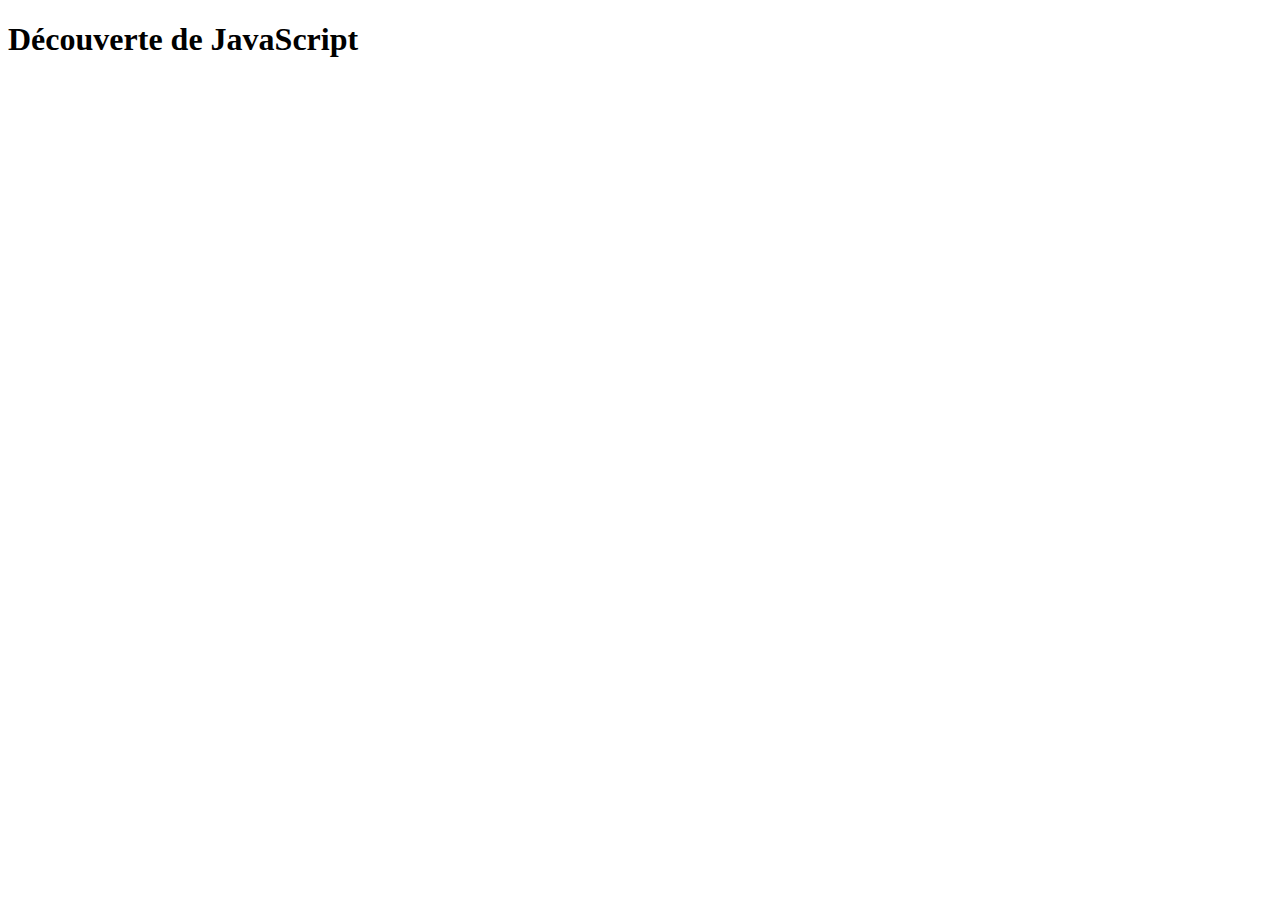
<file: index.html>
<!DOCTYPE html>
<html lang="fr">
<head>
  <meta charset="UTF-8">
  <title>Variables et opérateurs</title>
</head>
<body>
  <h1>Découverte de JavaScript</h1>
  <script src="script.js"></script>
</body>
</html>
</file>
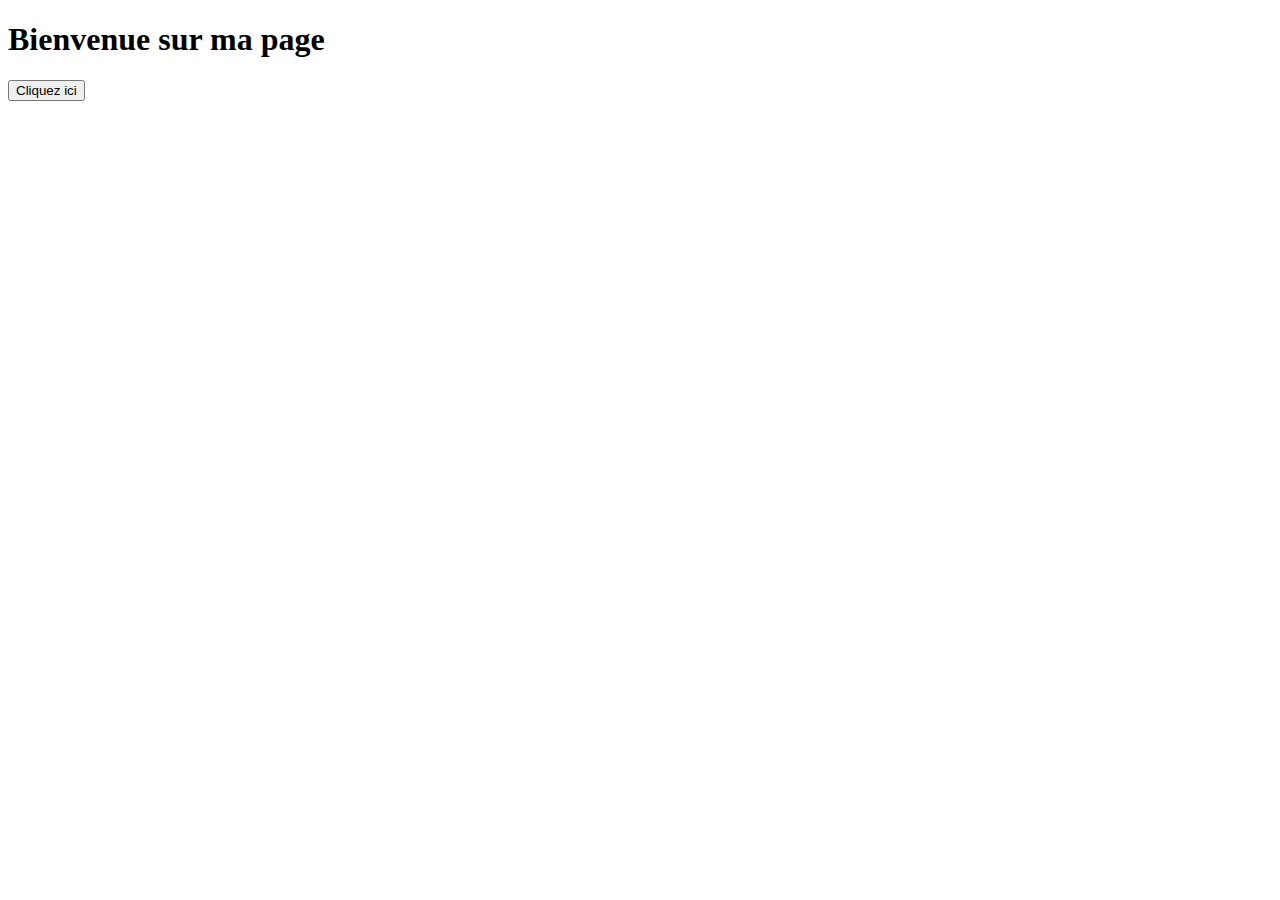
<file: JS-fondamentaux/DOM/index.html>
<!DOCTYPE html>
<html lang="fr">

<head>
  <meta charset="UTF-8">
  <title>Sélecteurs DOM</title>
</head>

<body>
  <h1 id="titre-principal">Bienvenue sur ma page</h1>
  <button class="btn">Cliquez ici</button>
  <script src="script.js"></script>
</body>
</html>
</file>
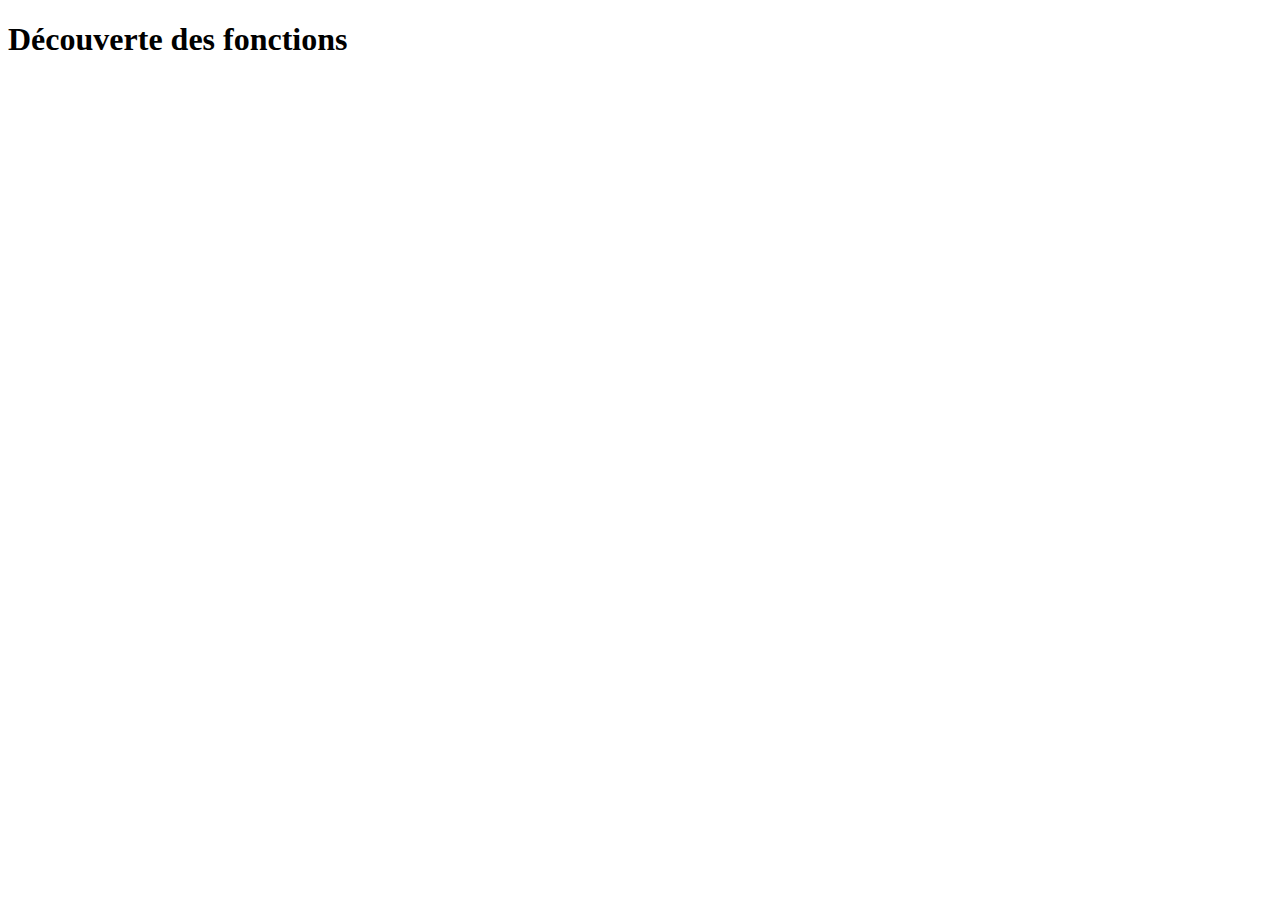
<file: JS-fondamentaux/Fonctions-simples/index.html>
<!DOCTYPE html>
<html lang="fr">

<head>
  <meta charset="UTF-8">
  <title>Fonctions JS</title>
</head>

<body>
  <h1>Découverte des fonctions</h1>
  <script src="script.js"></script>
</body>

</html>
</file>
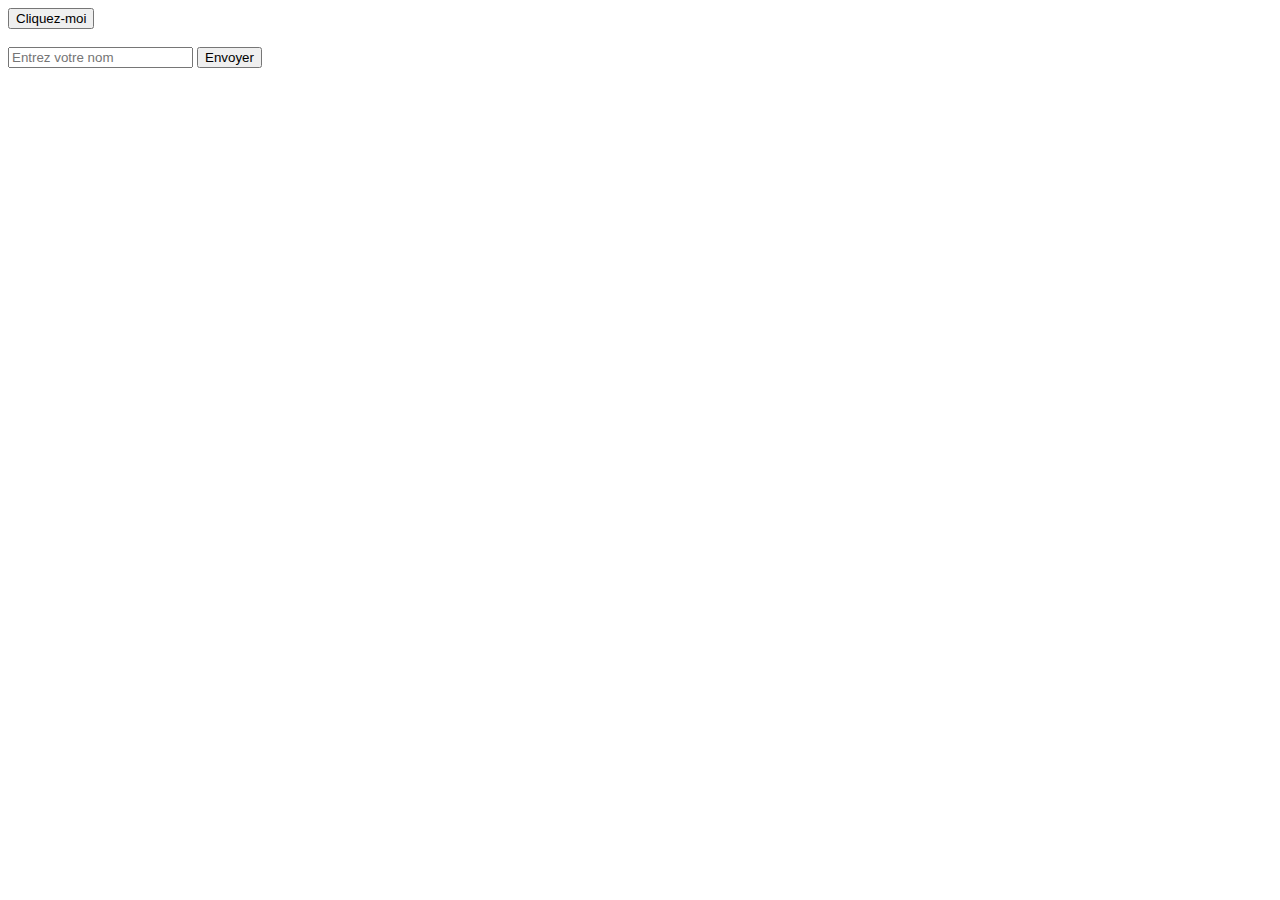
<file: JS-fondamentaux/Gestion-des-événements/index.html>
<!DOCTYPE html>
<html lang="fr">
<head>
    <meta charset="UTF-8">
    <title>Gestion des événements</title>
</head>

<body>
    <button id="btn-test">Cliquez-moi</button>
    <br><br>
    <form id="form-test">
        <input type="text" id="nom" placeholder="Entrez votre nom">
        <button type="submit">Envoyer</button>
    </form>

    <script src="script.js"></script>
</body>
</html>
</file>
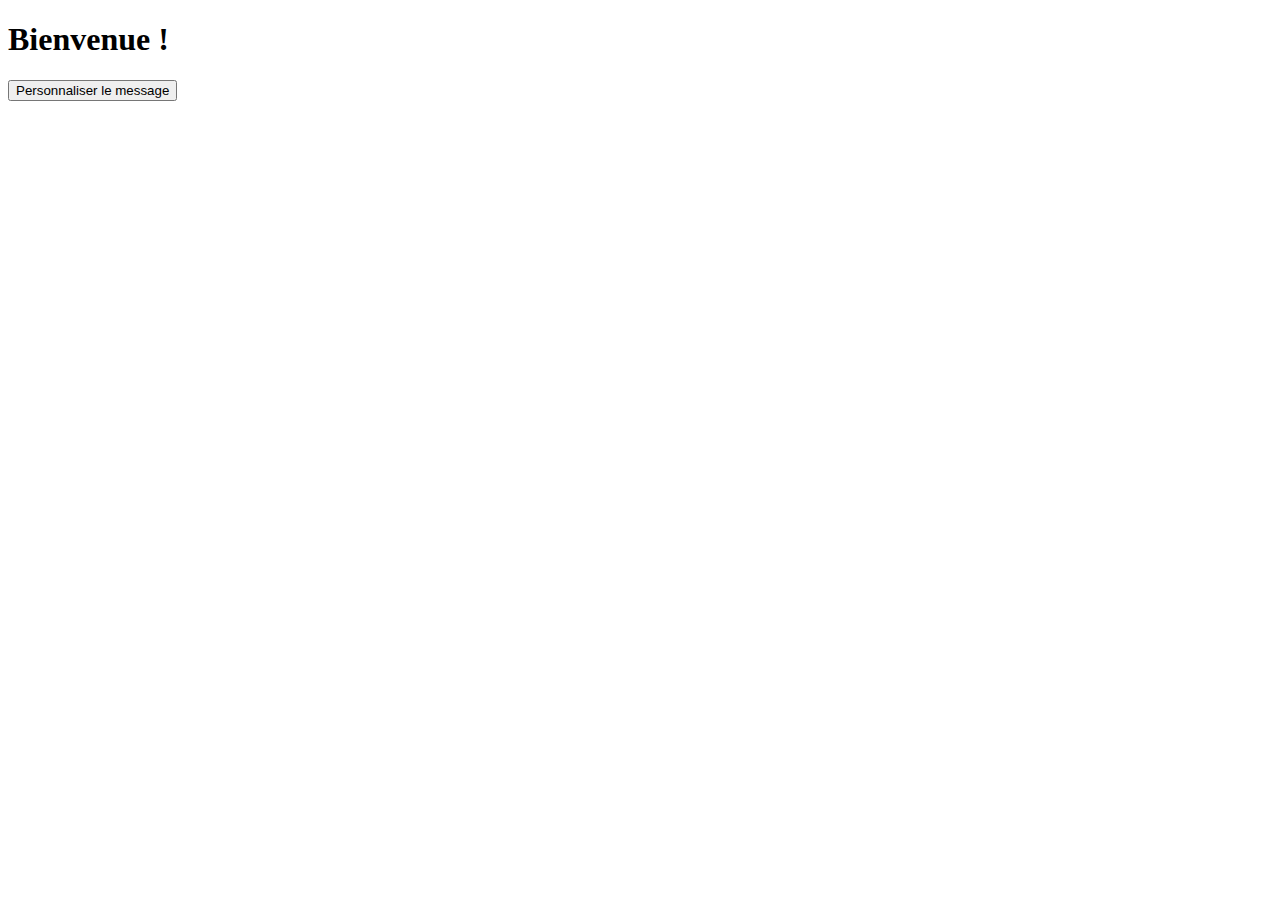
<file: JS-fondamentaux/Interaction-avec-utilisateur/index.html>
<!DOCTYPE html>
<html lang="fr">
    <head>
        <meta charset="UTF-8" />
        <title>Interaction avec l'utilisateur</title>
    </head>
    
    <body>
        <h1 id="message">Bienvenue !</h1>
        <button id="btn-start">Personnaliser le message</button>

        <script src="script.js"></script>
    </body>
</html>
</file>
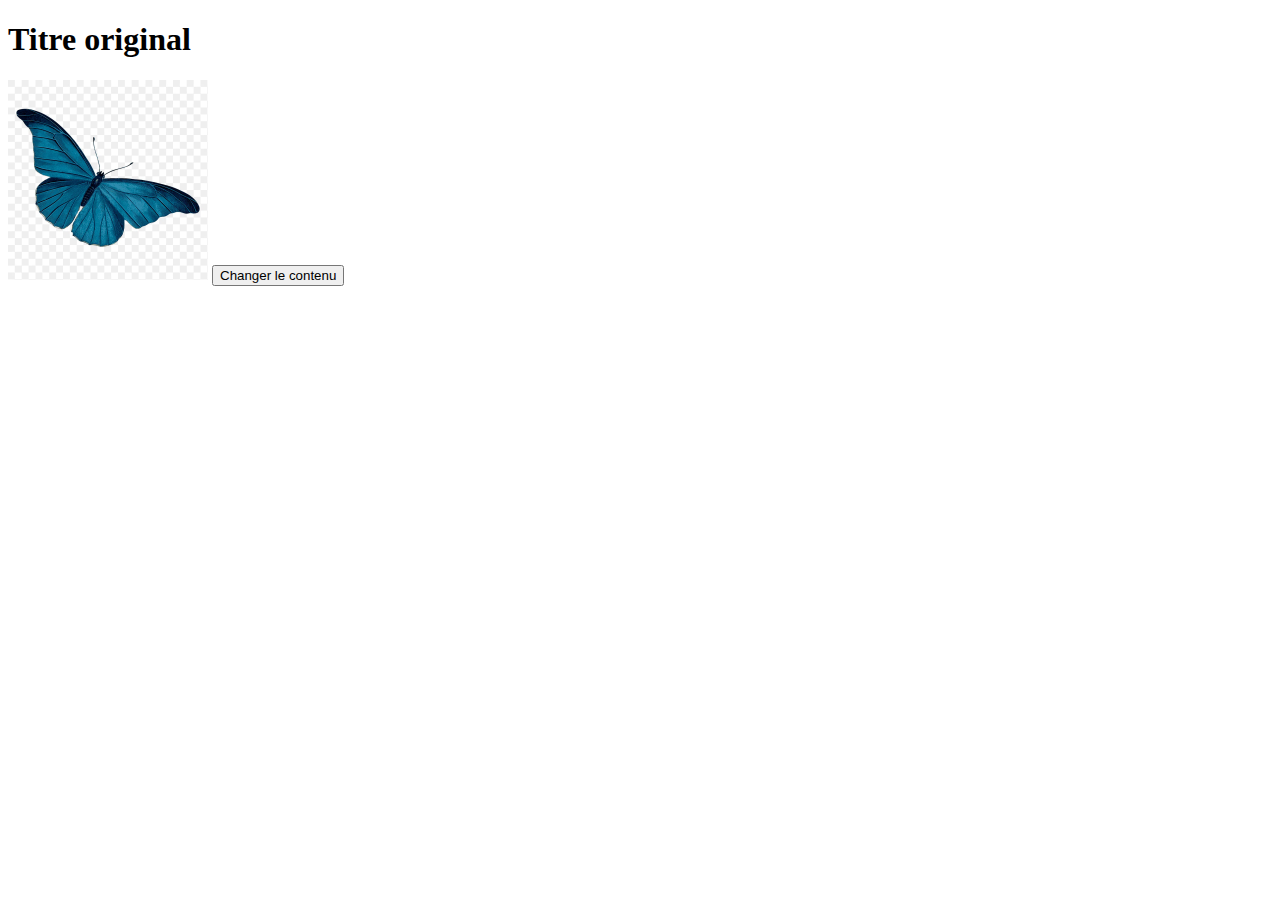
<file: JS-fondamentaux/Modifications/index.html>
<!DOCTYPE html>
<html lang="fr">
<head>
    <meta charset="UTF-8">
    <title>Modifier le DOM</title>
    <style>
        .highlight {
            color: red;
            font-weight: bold;
        }
    </style>
</head>

<body>
    <h1 id="titre">Titre original</h1>
    <img src="papillon.png" alt="Image par défaut" width="200">
    <button class="btn">Changer le contenu</button>
    <script src="script.js"></script>
</body>
</html>
</file>
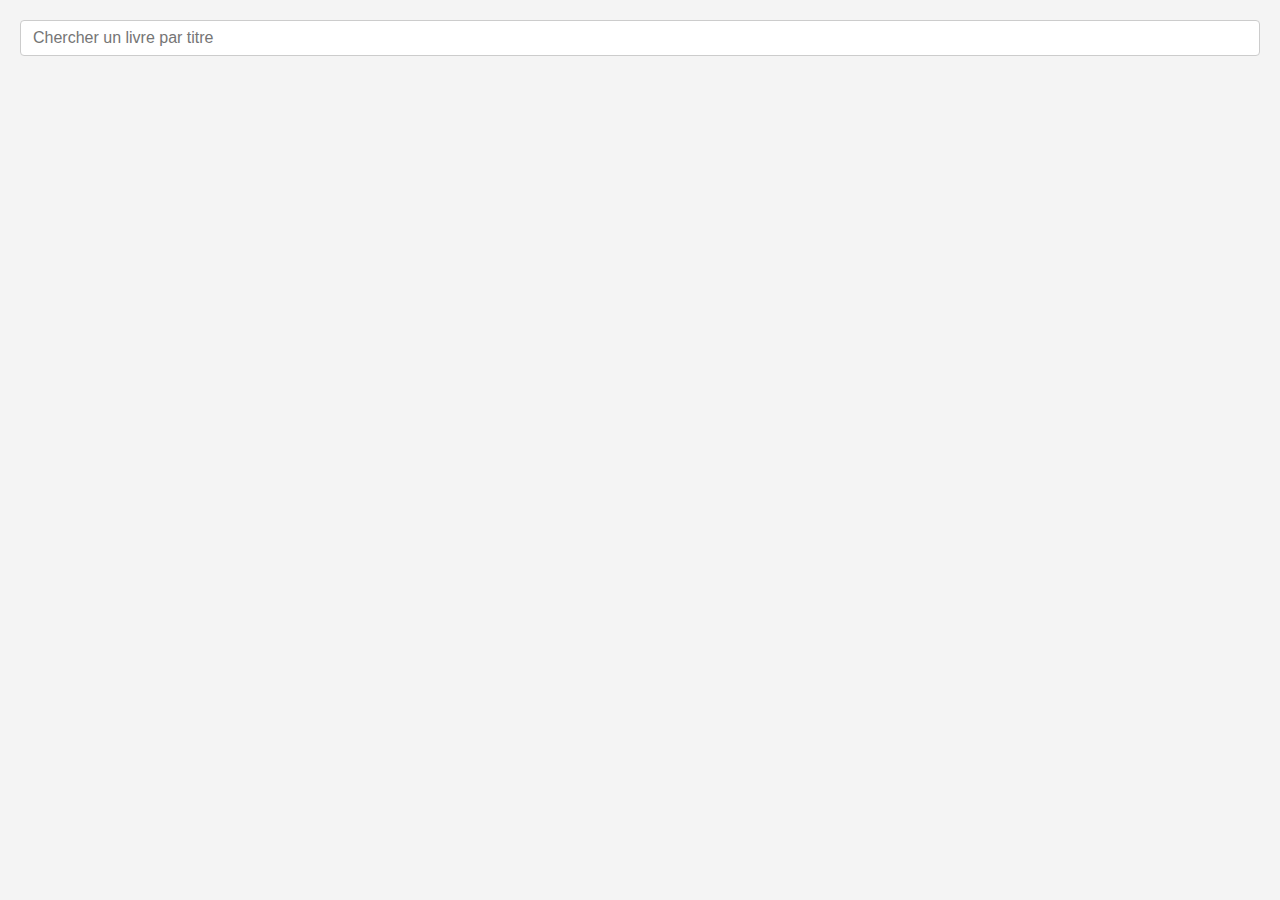
<file: JS-fondamentaux/Projet/index.html>
<!DOCTYPE html>
<html lang="en">
<head>
    <meta charset="UTF-8">
    <meta name="viewport" content="width=device-width, initial-scale=1.0">
    <title>Document</title>
    <link rel="stylesheet" href="style.css">
</head>
<body>

    <div id="controls">
        <input type="text" id="search" placeholder="Chercher un livre par titre">
    </div>
    <div id="books"></div>
    <script src="script.js"></script>
</body>
</html>
</file>
<file: JS-fondamentaux/Projet/style.css>
* {    margin: 0;
    padding: 0;
    box-sizing: border-box;
body {
    font-family: Arial, sans-serif;    background-color: #f4f4f4;
    padding: 20px;}
#books {
    display: grid;    grid-template-columns: repeat(auto-fill, minmax(250px, 1fr));
    gap: 20px;
    margin-top: 20px;}
.book-card {    background-color: white;
    border-radius: 8px;    padding: 20px;
    box-shadow: 0 2px 5px rgba(0, 0, 0, 0.1);
    transition: transform 0.2s;}
.book-card:hover {
    transform: translateY(-5px);
    box-shadow: 0 4px 10px rgba(0, 0, 0, 0.2)}
.book-card h3 {    color: #333;
    margin-bottom: 10px;}
.book-card span {
    color: #666;
    display: block;
    margin-bottom: 10px}
.book-dispo {
    color: #28a745;
    font-weight: bold}
.book-non-dispo {
    color: #dc3545;
    font-weight: bold}
.button-res {    background-color: #007bff;
    color: white;    border: none;
    padding: 8px 16px;    border-radius: 4px;
    cursor: pointer;
    margin-top: 10px;}
.button-res:hover {
    background-color: #0056b3;}
button {    background-color: #dc3545;
    color: white;    border: none;
    padding: 8px 16px;    border-radius: 4px;
    cursor: pointer;
    margin-top: 10px;}
button:hover {
    background-color: #c82333;
}

/* ==== Barre de recherche et bouton Trier ==== */
#controls {
    display: flex;
    gap: 10px;
    margin-bottom: 20px;
    flex-wrap: wrap; /* pour s'adapter aux petits écrans */
}

#search {
    flex: 1;
    padding: 8px 12px;
    border-radius: 4px;
    border: 1px solid #ccc;
    font-size: 16px;
}

#sortBtn {
    padding: 8px 16px;
    border-radius: 4px;
    border: none;
    background-color: #007bff;
    color: white;
    cursor: pointer;
}

#sortBtn:hover {
    background-color: #0056b3;
}

}
</file>
